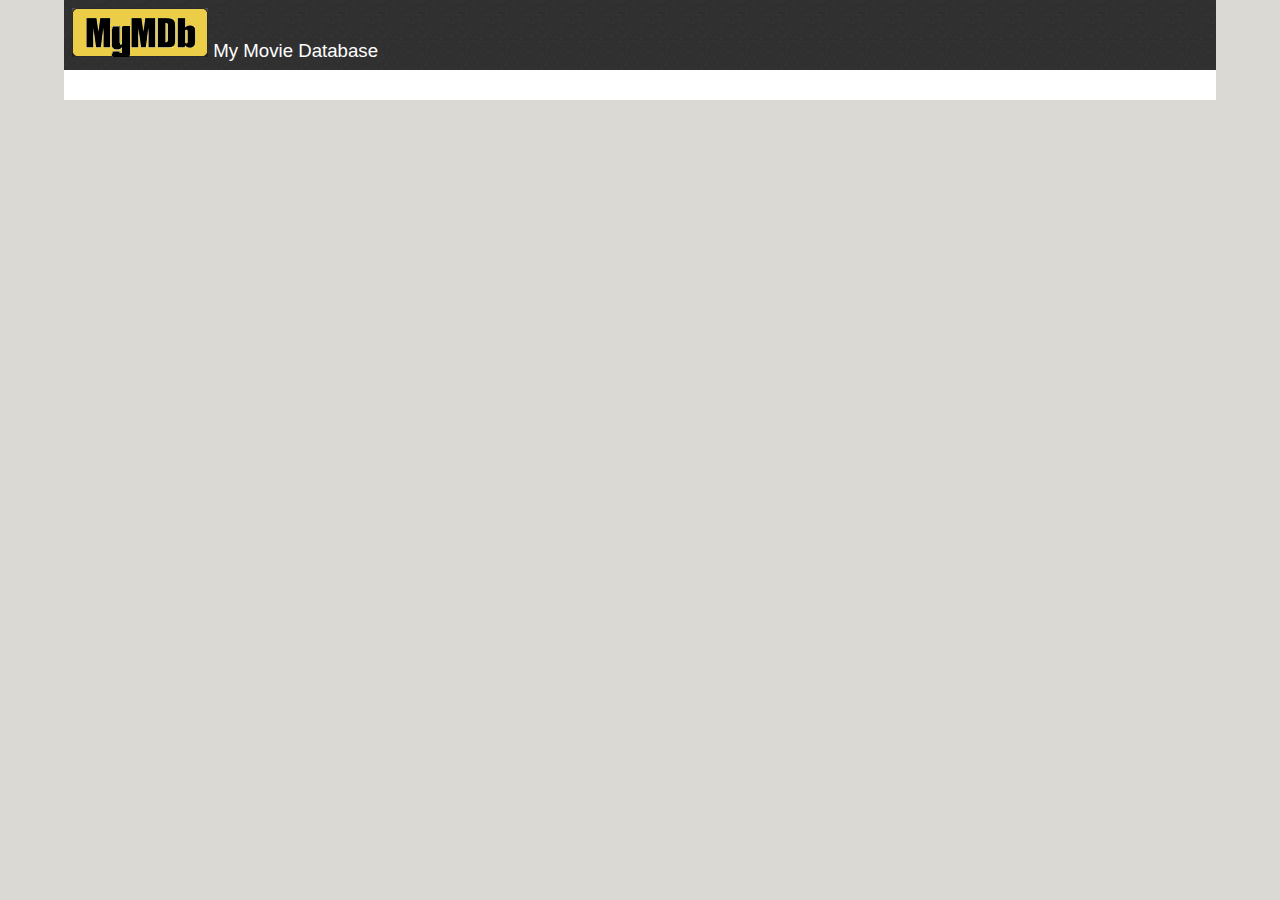
<file: web_projects/4/top.html>
<!DOCTYPE html>
<html>
    <!-- Web Programming Step by Step, Homework 5 (Kevin Bacon) -->
    <head>
        <title>My Movie Database (MyMDb)</title>
        <meta charset="utf-8" />

        <!-- Links to provided files.  Do not edit or remove these links -->
        <link href="images/favicon.png" type="image/png" rel="shortcut icon" />

        <!-- Link to your CSS file that you should edit -->
        <link href="bacon.css" type="text/css" rel="stylesheet" />
    </head>

    <body>
        <div id="frame">
            <div id="banner">
                <a href="index.php"><img src="images/mymdb.png" alt="banner logo" /></a>
                My Movie Database
            </div>

            <div id="main">
                <!-- HTML output follows -->
</file>
<file: web_projects/4/bacon.css>
/*/*4 - Kevin Bacon
Hang Miao

Assignment Description: Accessing a database through PHP and manipulating database data using an HTML form
*/



#banner, #w3c{
    text-align: left;
    margin: 0px;
    padding: 8px;
    background-image: url("./images/banner-background.png");
    color: white;
    vertical-align: text-top;
    font-size: 14pt;
}


#main{
    text-align: center;
    margin-left: auto;
    margin-right: auto;
    padding: 15px;
    margin: 0px;
    alignment-adjust: central;
    background-color: white;

}

body {
    margin: 0px;
    padding: 0px;
    text-align: center;
    font-family: Verdana, sans-serif;
    background-color: white;
    background-color: #dad9d4;

}

h1{
    margin: 0px;
    padding: 25px;
}

.tables {
    margin-left: auto;
    margin-right: auto;
    margin-bottom: 8px;
    table-layout: fixed;
    border-collapse: collapse;
    border: 1px solid lightslategray;
    width: 70%;
}


/*print the zebra stripe*/
tr:nth-child(2n) {
    background-color: gainsboro;
    border: 1px solid gray;
    text-align: center;
    alignment-adjust: central;
    width: 600px;
}

caption{
    text-align: center;
    /*space between caption and table*/
    margin-bottom: 18px;
}

form {
    margin-left: auto;
    margin-right: auto;
    width: 50%;
}

#frame{
    alignment-adjust: central;
    margin-left: auto;
    margin-right: auto;
    text-align: center;
    width: 90%;

}

th{
    font-weight: bold;    
}

fieldset{
    font-size: 12pt;
}
</file>
